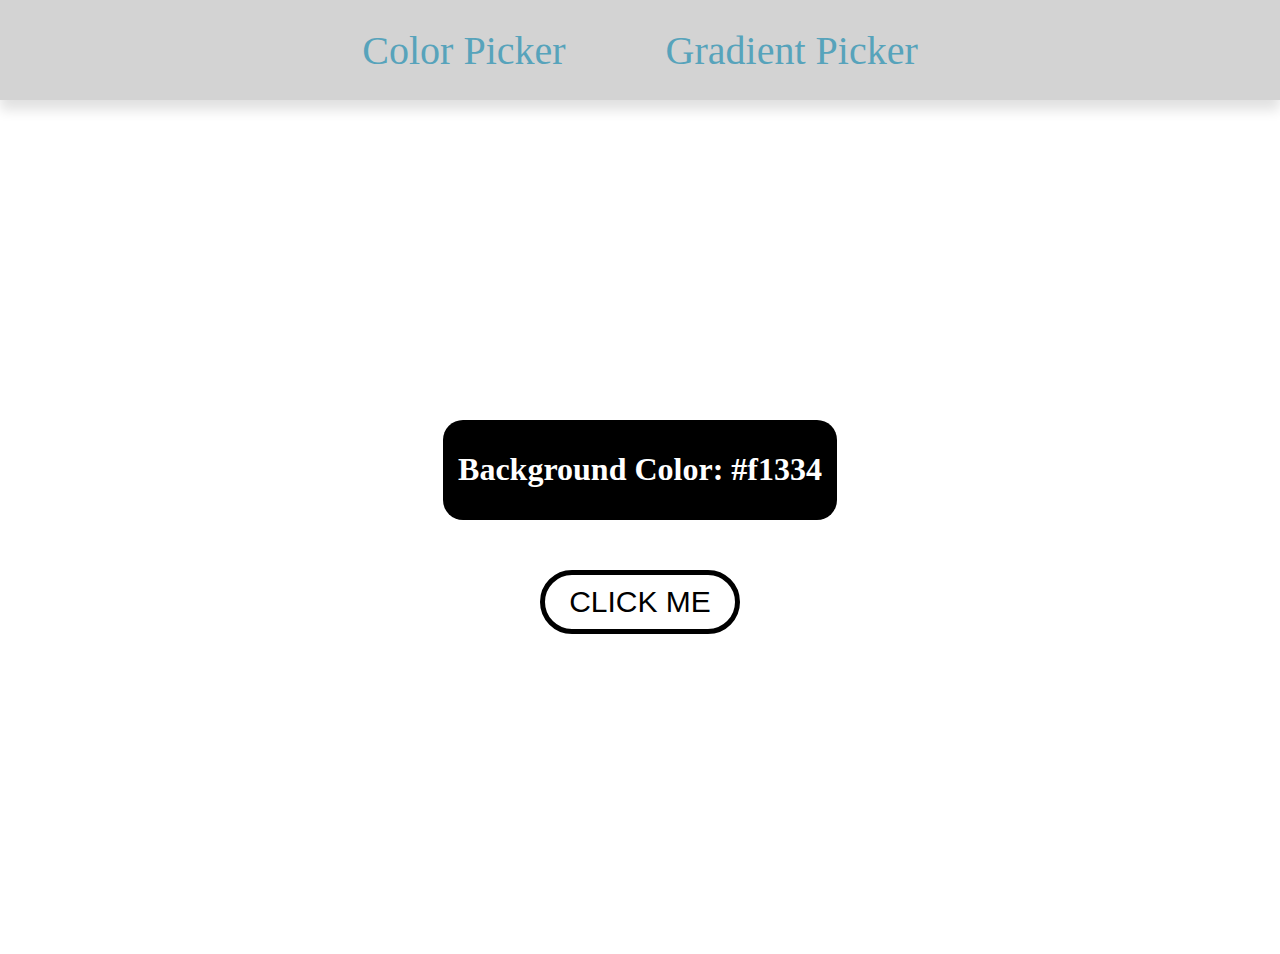
<file: index.html>
<!DOCTYPE html>
<html lang="en">
<head>
    <meta charset="UTF-8">
    <meta name="viewport" content="width=device-width, initial-scale=1.0">
    <!--CSS File-->
    <link rel="stylesheet" href="styles.css">
    <title>Color Picker</title>
</head>
<body class="homepage">
    <nav>
        <div class="nav-container">
            <ul>
                    <li>
                        <a href="index.html" class="active">Color Picker</a>
                    </li>
                    <li>
                        <a href="gradient.html">Gradient Picker</a> 
                    </li> 
                </ul>
        </div>    
    </nav>
    <main>
        <div class="bg">
            <h1>Background Color: 
                <span id="color">
                    #f1334
                </span>
            </h1>
        </div>
        <button id="btn-simple">CLICK ME</button>
    </main>
    <!--Javascript File-->
<script src="script.js"></script>
</body>
</html>
</file>
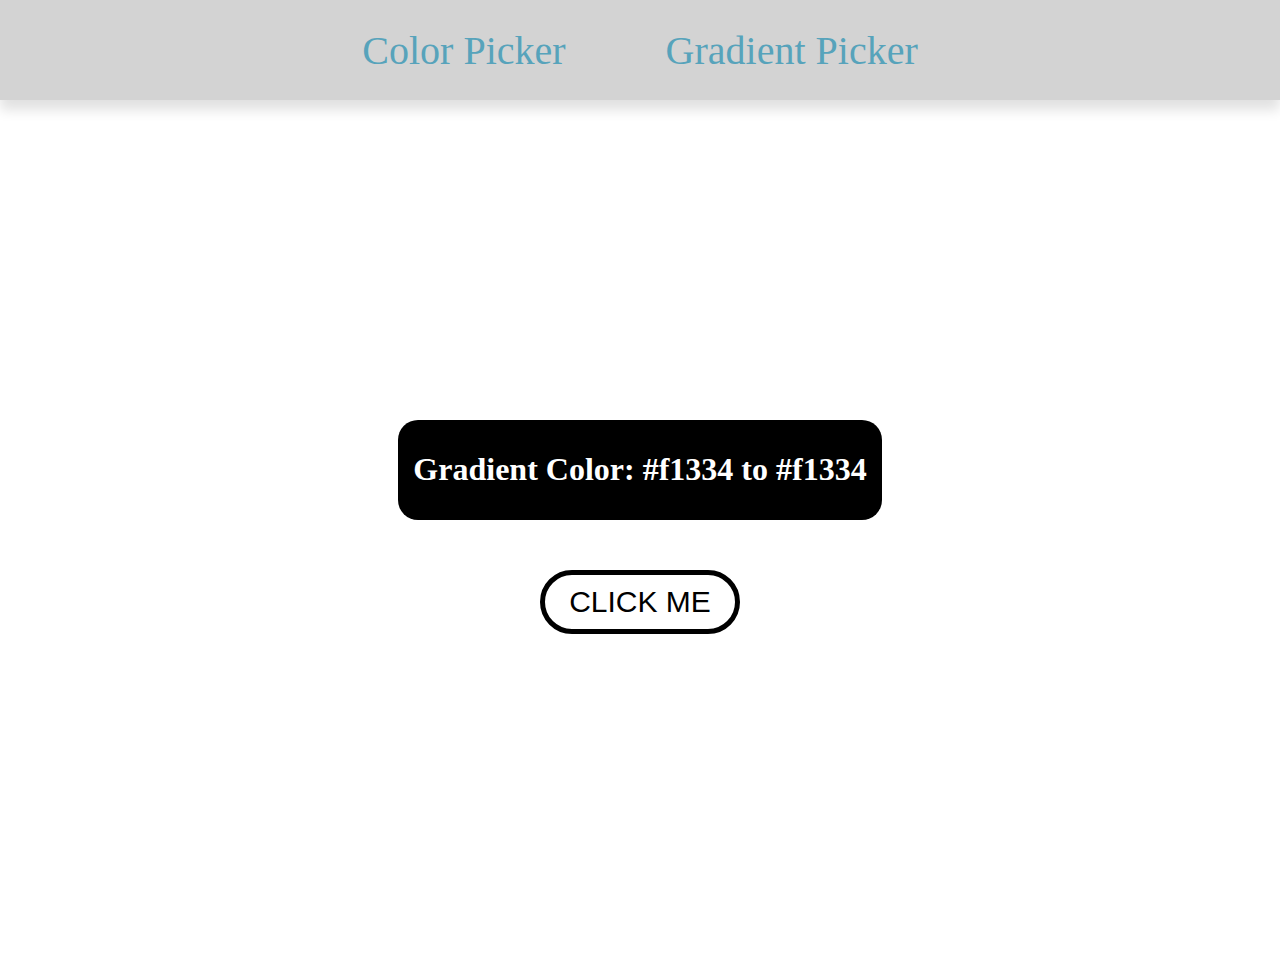
<file: gradient.html>
<!DOCTYPE html>
<html lang="en">
<head>
    <meta charset="UTF-8">
    <meta name="viewport" content="width=device-width, initial-scale=1.0">
    <!--CSS File-->
    <link rel="stylesheet" href="styles.css">
    <title>Gradient Picker</title>
</head>
<body class="gradient-page">
    <nav>
        <div class="nav-container">
            <ul>
                <li>
                    <a href="index.html">Color Picker</a>
                </li>
                <li>
                    <a href="gradient.html" class="active">Gradient Picker</a> 
                </li> 
            </ul>
        </div>
    </nav>
    <main>
        <div class="bg">
            <h1>Gradient Color: 
                <span id="color1">
                    #f1334
                </span>
                to
                <span id="color2">
                    #f1334
                </span>

            </h1>
        </div>
        <button id="btn-gradient">CLICK ME</button>
    </main>
    <!--Javascript File-->
<script src="script.js"></script>
</body>
</html>
</file>
<file: styles.css>
/* * {
    border: 1px solid red;
} */
body {
    height: 100%;
    margin: 0;
    transition: background-color 0.6s ease; /* Adjusted transition property */
}

nav {
    display: block;
    height: 100px;
    box-shadow: 0 10px 12px rgba(0, 0, 0, 0.12);
}

.nav-container {
    background-color: lightgrey;
    height: 100%;
    display: flex;
    align-items: center;
    justify-content: center;
}

ul {
    list-style: none;
    display: flex;
    flex-direction: row;
    text-align: center;
    font-size: 40px;
    margin: 0;
    padding: 0;
}

li {
    margin: 0 50px;
}

li a {
    text-decoration: none;
    color: rgb(87, 163, 187);
    transition: color 0.26s ease; /* Transition property added here */
}

a:hover {
    color: lightgrey;
}

a.active {
    color: rgb(87, 163, 187);
}
main {
    padding: 25%;
    display: flex;
    flex-direction: column;
    text-align: center;
    justify-content: center;
    align-items: center;
    height: 100%;
}
.bg {
    padding: 10px 15px;
    border-radius: 20px;
    margin-bottom: 50px;
    background-color: black;
    color: white;
}

button {
    width: 200px;
    background-color: transparent;
    font-size: 30px;
    text-align: center;
    padding: 10px 20px;
    border-radius: 50px;
    border: 5px solid black;
    transition: color 0.3s ease, border 0.3s ease; /* Adjusted transition properties */
}

button:hover {
    color: white;
    border: 5px solid white;
}
</file>
